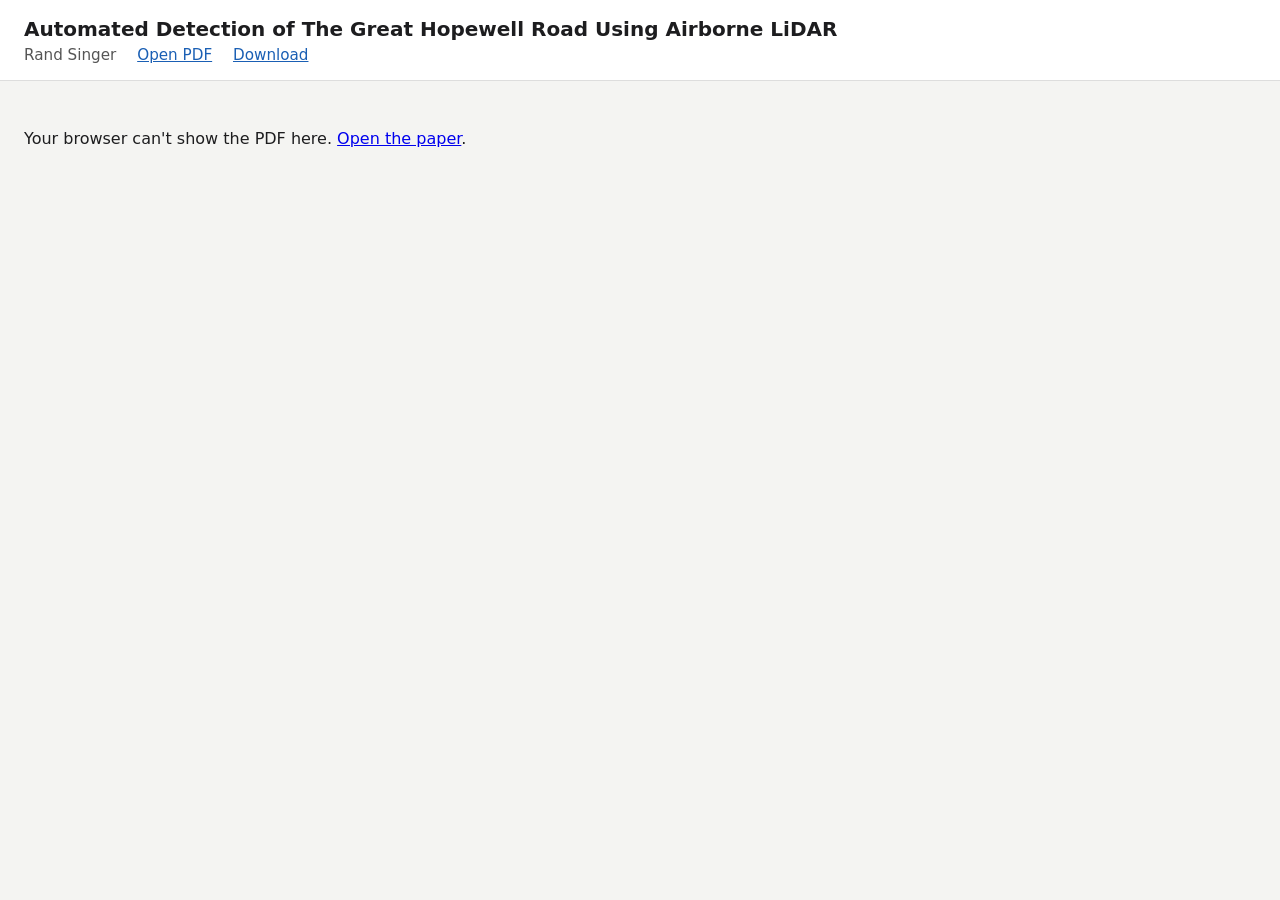
<file: index.html>
<!DOCTYPE html>
<html lang="en">
<head>
<meta charset="utf-8">
<meta name="viewport" content="width=device-width, initial-scale=1">
<title>Automated Detection of The Great Hopewell Road Using Airborne LiDAR</title>
<meta name="description" content="Rand Singer. An automated computer-vision pipeline for detecting candidate remnants of the Great Hopewell Road from OSIP III / USGS 3DEP airborne LiDAR.">
<style>
  html, body { margin: 0; height: 100%; font-family: system-ui, -apple-system, "Segoe UI", sans-serif; color: #1d1d1f; background: #f4f4f2; }
  body { display: flex; flex-direction: column; }
  header { padding: 1rem 1.5rem; background: #fff; border-bottom: 1px solid #ddd; }
  h1 { margin: 0 0 .25rem; font-size: 1.25rem; line-height: 1.3; }
  .meta { color: #555; font-size: .95rem; }
  .meta a { color: #1a5fb4; margin-left: 1rem; }
  object { flex: 1; width: 100%; border: 0; }
  .fallback { padding: 2rem 1.5rem; }
</style>
</head>
<body>
<header>
  <h1>Automated Detection of The Great Hopewell Road Using Airborne LiDAR</h1>
  <div class="meta">Rand Singer
    <a href="paper.pdf">Open PDF</a>
    <a href="paper.pdf" download="Great Hopewell Road LIDAR Ridge Detection.pdf">Download</a>
  </div>
</header>
<object data="paper.pdf" type="application/pdf">
  <p class="fallback">Your browser can't show the PDF here. <a href="paper.pdf">Open the paper</a>.</p>
</object>
</body>
</html>
</file>
